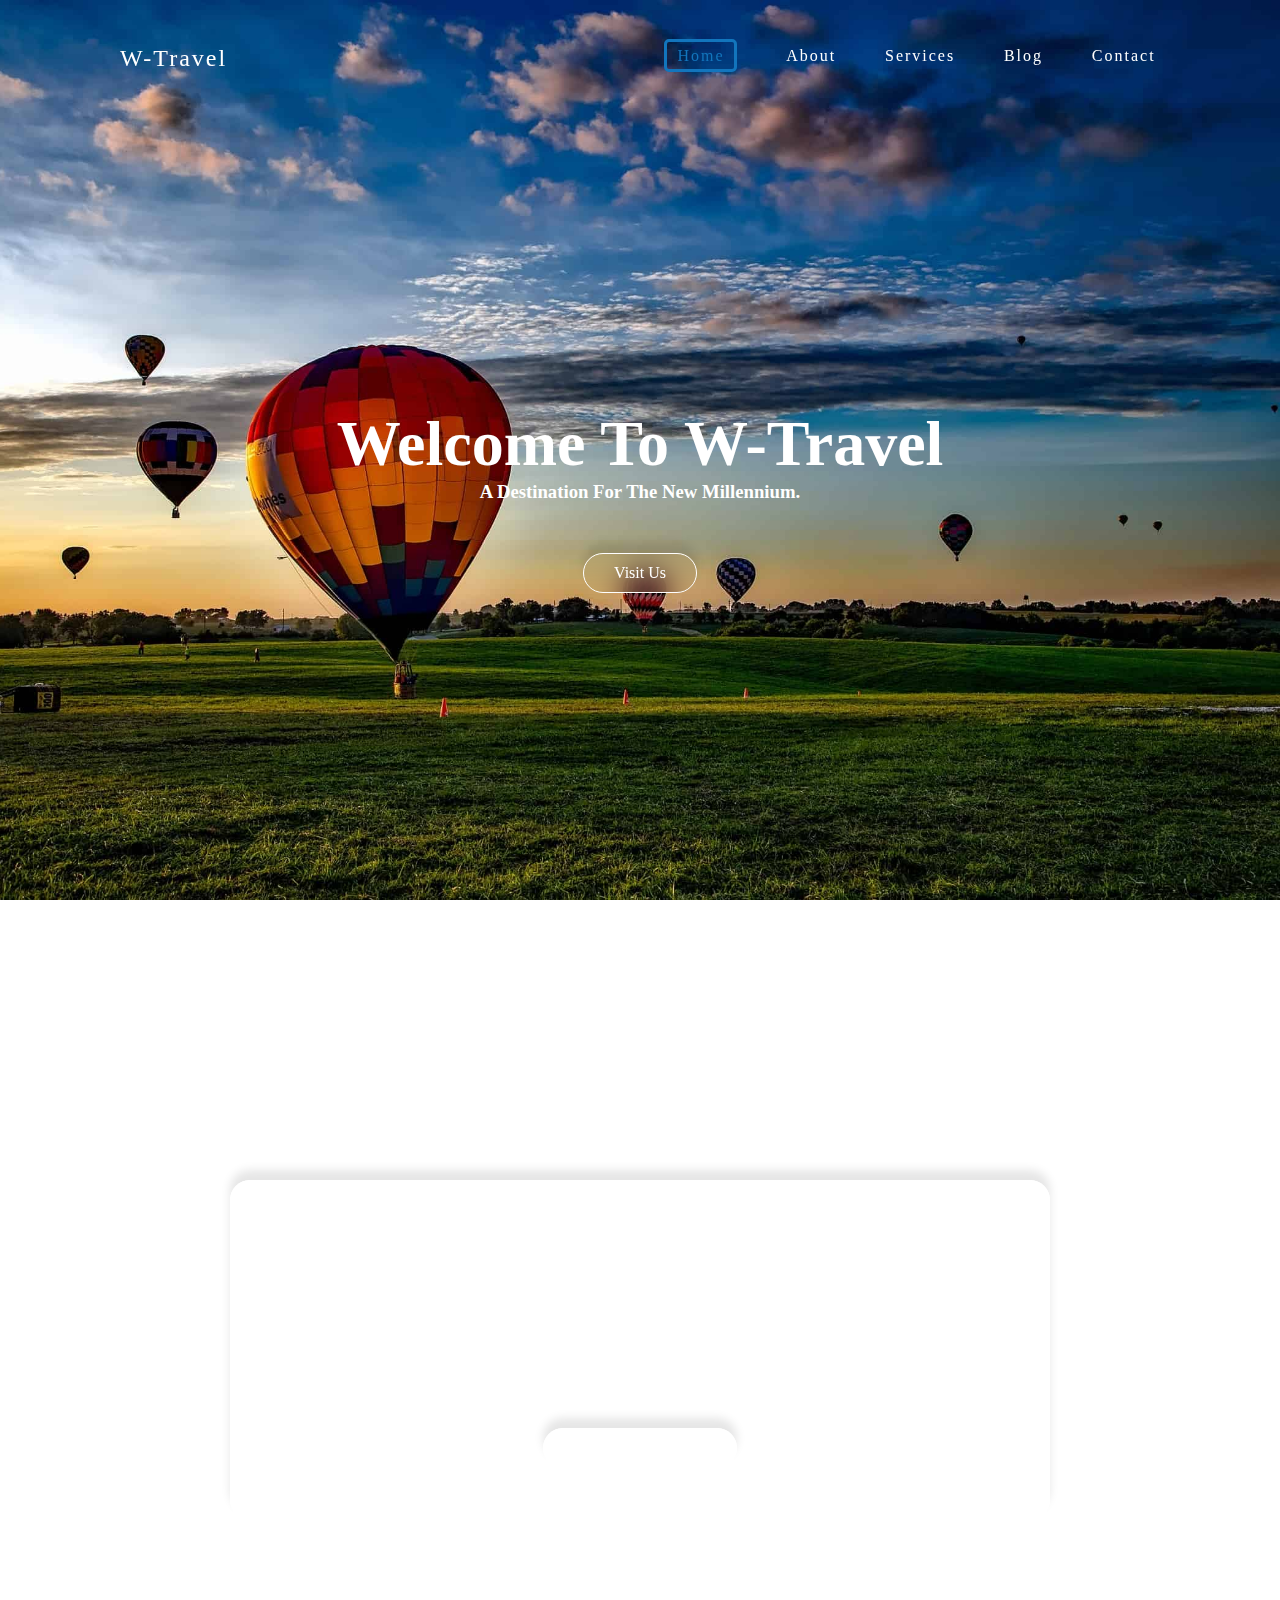
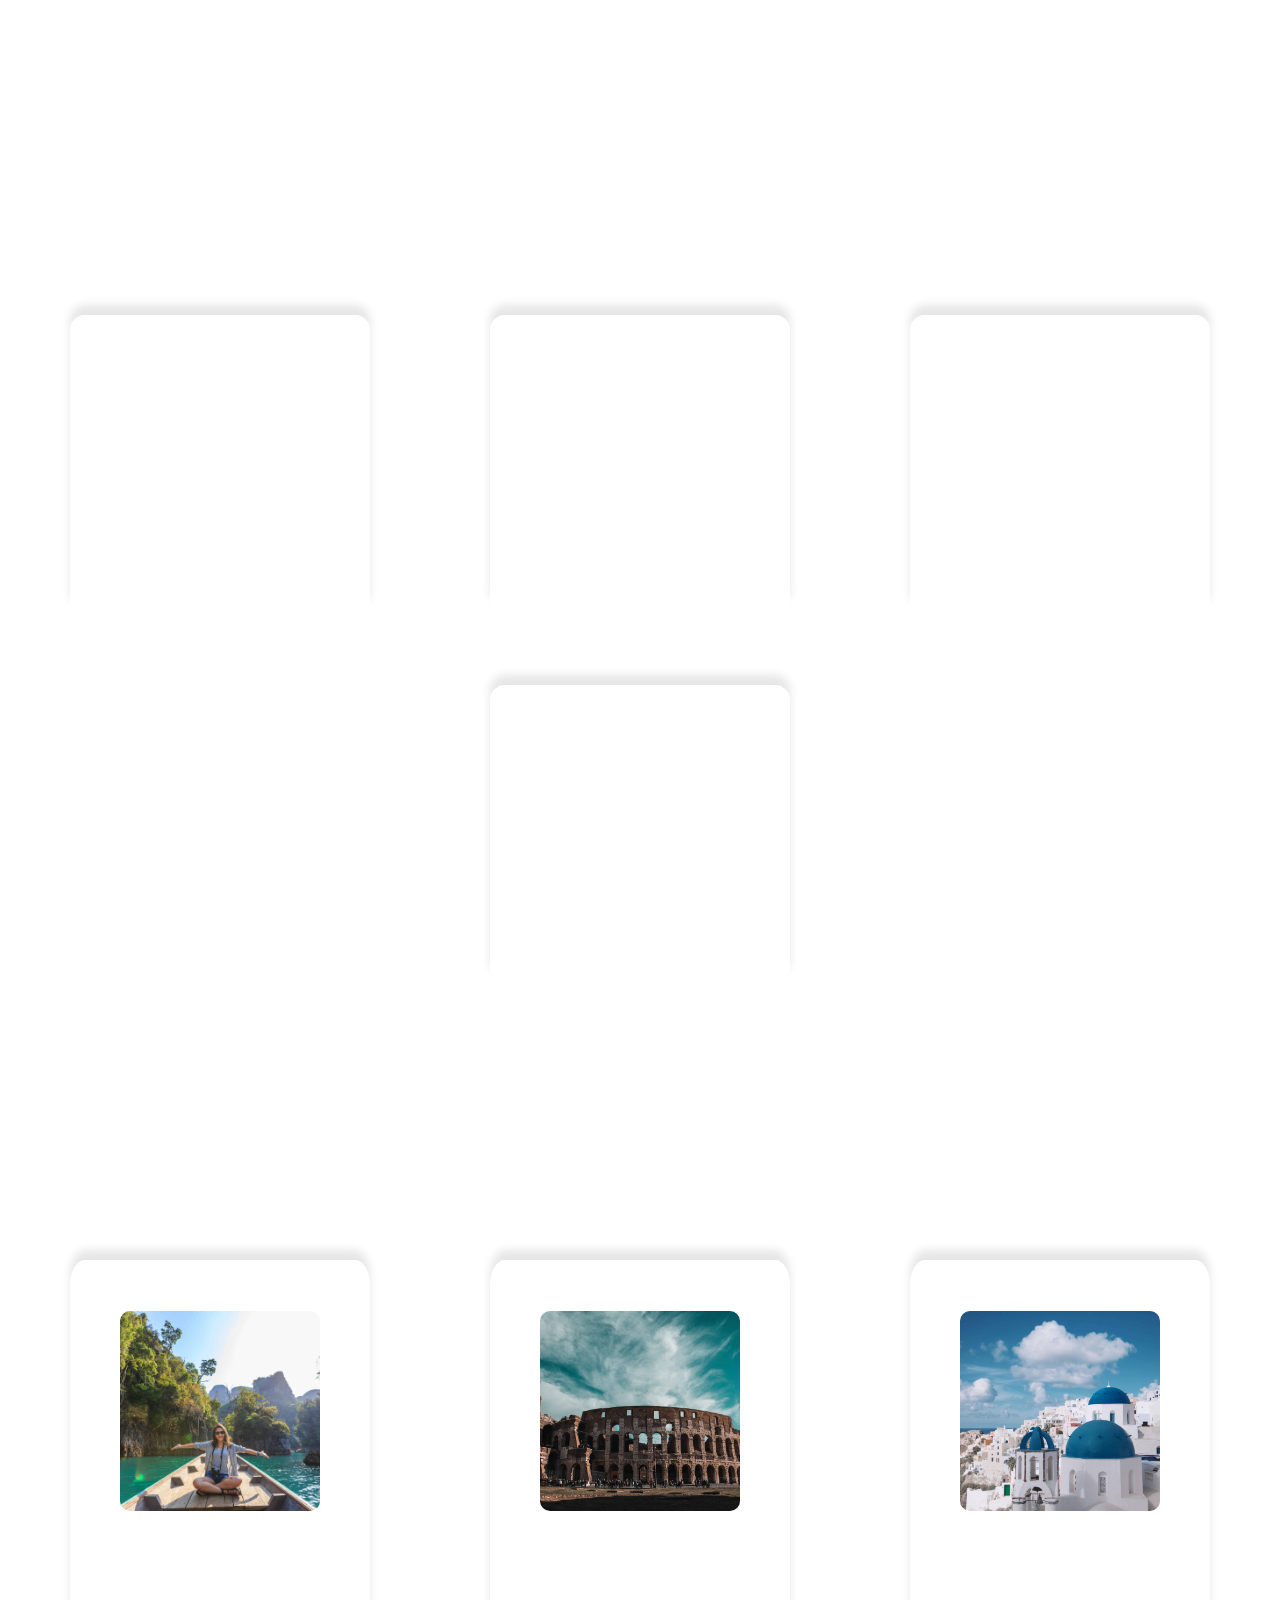
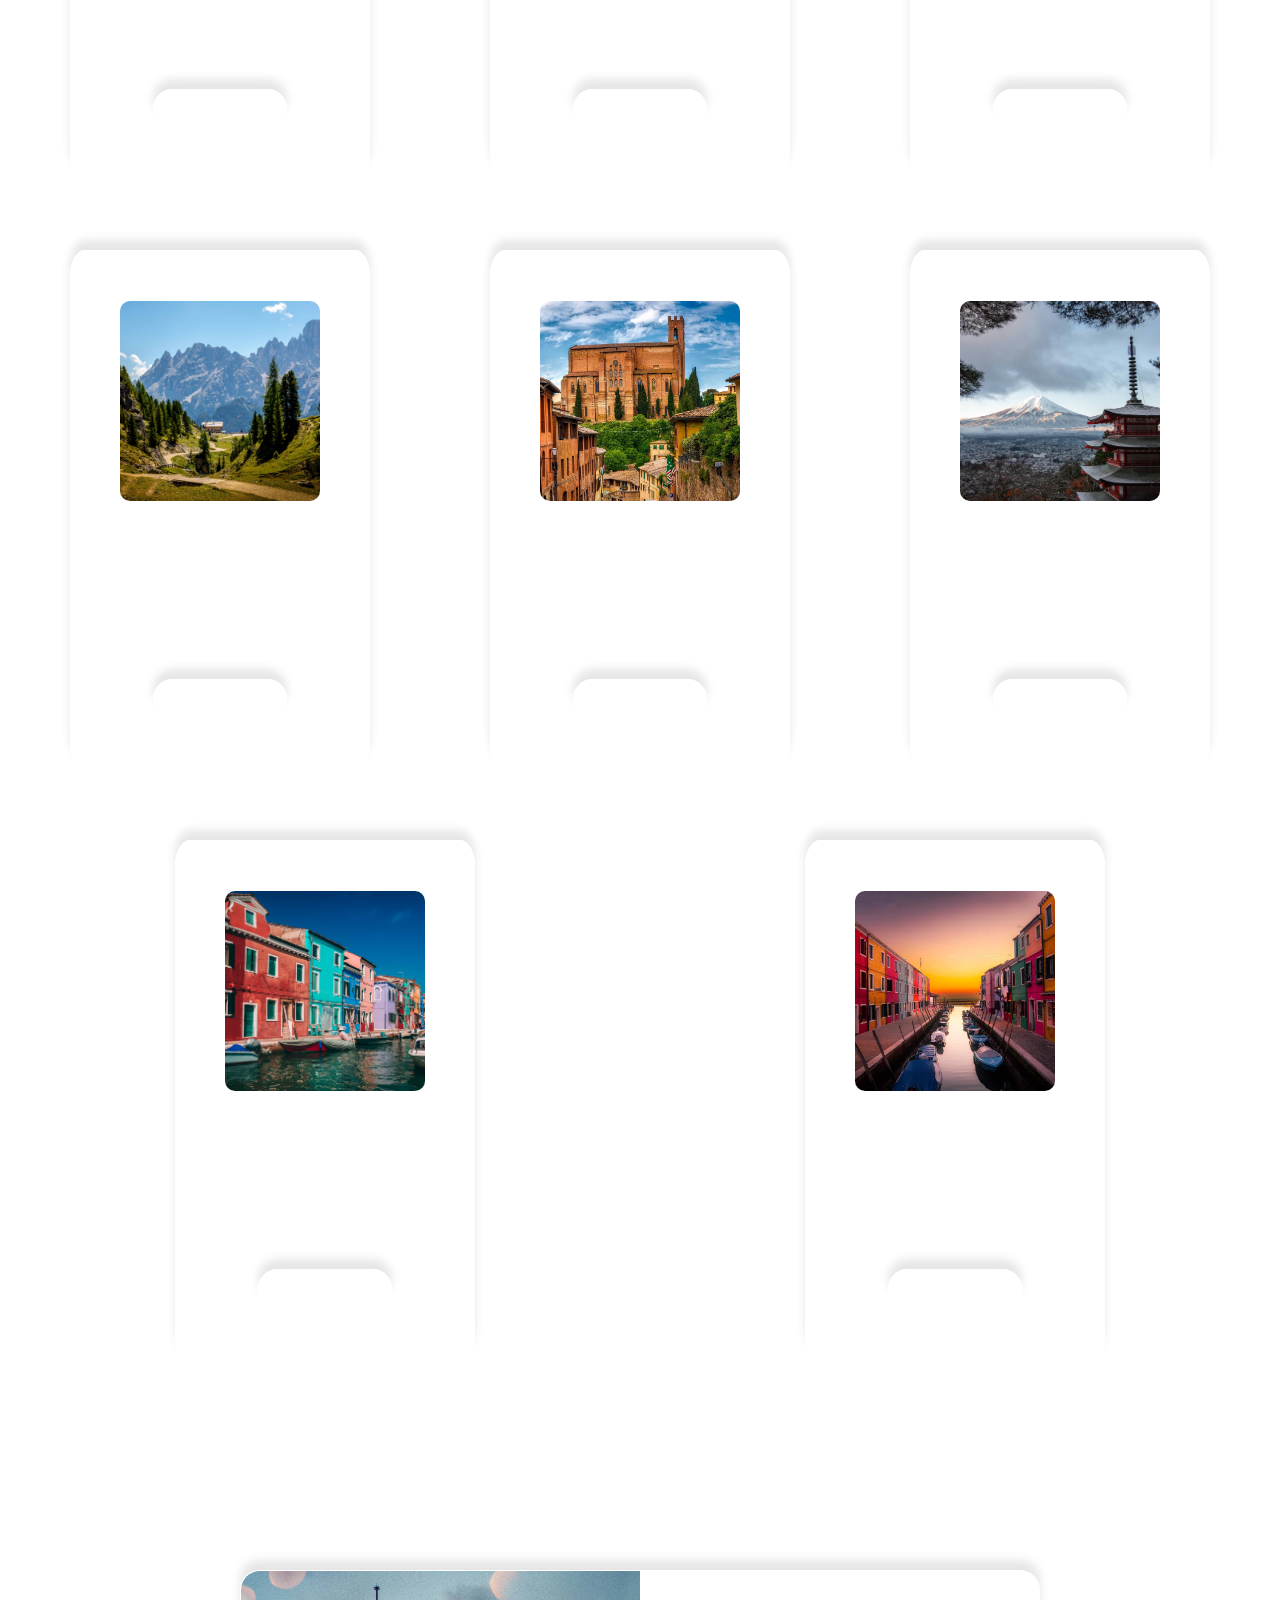
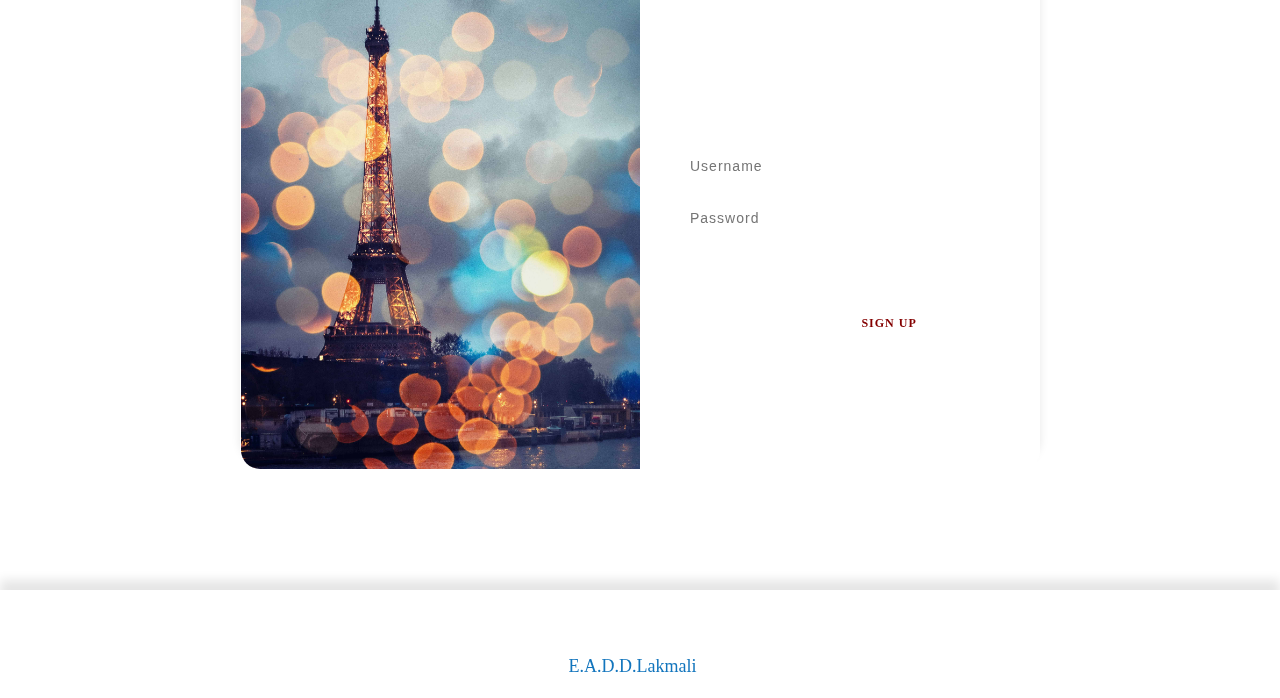
<file: index.html>
<!doctype html>
<html>
<head>
<meta charset="utf-8">
<meta name="viewport" content="width=device-width, initial-scale=1.0">
<link rel="icon" type="image/png" href="logo.png">
<title>W-Travel</title>
<link rel="stylesheet" type="text/css" href="style.css">
<link rel="stylesheet" href="https://stackpath.bootstrapcdn.com/font-awesome/4.7.0/css/font-awesome.min.css" integrity="sha384-wvfXpqpZZVQGK6TAh5PVlGOfQNHSoD2xbE+QkPxCAFlNEevoEH3Sl0sibVcOQVnN" crossorigin="anonymous">
</head>

<body>
	<nav>
    	<a href="#" class="logo">W-Travel</a>
    	<div class="navbar">
        	<div class="line"></div>
            <div class="line"></div>
            <div class="line"></div>
        </div>
        <ul class="nav-links bottom-nav">
        	<li class="active"><a href="#banner">Home</a></li>
            <li><a href="#about">About</a></li>
            <li><a href="#services">Services</a></li>
            <li><a href="#blog">Blog</a></li>
            <li><a href="#contact">Contact</a></li>
        </ul>
    </nav>
    <section class="landing"></section>
    <script src="main.js"></script>
	<script src="https://code.jquery.com/jquery-3.5.1.js"></script>
    <script type="text/javascript">
		$(document).on('click','.nav-links li',function(){
			$(this).addClass('active').siblings().removeClass('active')
		});
	</script>
	<section id="banner" class="banner">
		<h1>Welcome To W-Travel</h1>
		<h3>A Destination For The New Millennium.</h3> 
		<a href="#">Visit Us</a>
	</section>
	<section id="about" class="about">
		<div class="container-1">
			<h2>Lifelong memories,<br>just a few seconds away</h2>
			<p>With W-Travel use your time living your vacation instead of booking it.</p>
			<ul>
				<li>MEMORIES FOR DECADES TO COME</li>
				<li>BOOKED IN 2 MINITUES 30 SECONDS</li>
			</ul>
			<a href="#"><i class="fa fa-globe" aria-hidden="true"></i>See this journey</a>
		</div>
	</section>
	<section id="services" class="services">
		<center>
			<div class="container">
				<div class="serviceBox">
					<div class="serviceImgbx">
						<a href="#"><i class="fa fa-plane" aria-hidden="true"></i> </a>
					</div>
					<div class="seviceDetail">
						<h3>Easy & Cheap.</h3>
						<h2>Search Flight</h2>
					</div>
				</div>
				<div class="serviceBox">
					<div class="serviceImgbx">
						<a href="#"><i class="fa fa-gift" aria-hidden="true"></i></a>
					</div>
					<div class="seviceDetail">
						<h3>Over 10000+ Places.</h3>
						<h2>Get hotel deals</h2>
					</div>
				</div>
				<div class="serviceBox">
					<div class="serviceImgbx">
						<a href="#"><i class="fa fa-map-marker" aria-hidden="true"></i></a>
					</div>
					<div class="seviceDetail">
						<h3>Explore Destinations.</h3>
						<h2>Holiday packages</h2>
					</div>
				</div>
				<div class="serviceBox">
					<div class="serviceImgbx">
						<a href="#"><i class="fa fa-phone" aria-hidden="true"></i></a>
					</div>
					<div class="seviceDetail">
						<h3>24x7 Dedicated Helpline.</h3>
						<h2>+94 112 222 256</h2>
					</div>
				</div>
			</div>
   		</center>
	</section>
	<section id="blog" class="blog">
		<center>
			<div class="container">
				<div class="blogBox">
					<div class="blogImgbx">
						<img src="img/6.jpg">
					</div>
					<div class="blogDetail">
						<h3>News Heading</h3>
						<p>Pellentesque habitant morbi tristique senectus et netus et malesuada fames ac turpis egestas. Proin pharetra nonummy pede. Mauris et orci.</p>
						<a href="#">Read More</a>
					</div>
				</div>
				<div class="blogBox">
					<div class="blogImgbx">
						<img src="img/8.jpg">
					</div>
					<div class="blogDetail">
						<h3>News Heading</h3>
						<p>Pellentesque habitant morbi tristique senectus et netus et malesuada fames ac turpis egestas. Proin pharetra nonummy pede. Mauris et orci.</p>
						<a href="#">Read More</a>
					</div>
				</div>
				<div class="blogBox">
					<div class="blogImgbx">
						<img src="img/9.jpg">
					</div>
					<div class="blogDetail">
						<h3>News Heading</h3>
						<p>Pellentesque habitant morbi tristique senectus et netus et malesuada fames ac turpis egestas. Proin pharetra nonummy pede. Mauris et orci.</p>
						<a href="#">Read More</a>
					</div>
				</div>
				<div class="blogBox">
					<div class="blogImgbx">
						<img src="img/11.jpg">
					</div>
					<div class="blogDetail">
						<h3>News Heading</h3>
						<p>Pellentesque habitant morbi tristique senectus et netus et malesuada fames ac turpis egestas. Proin pharetra nonummy pede. Mauris et orci.</p>
						<a href="#">Read More</a>
					</div>
				</div>
				<div class="blogBox">
					<div class="blogImgbx">
						<img src="img/10.jpg">
					</div>
					<div class="blogDetail">
						<h3>News Heading</h3>
						<p>Pellentesque habitant morbi tristique senectus et netus et malesuada fames ac turpis egestas. Proin pharetra nonummy pede. Mauris et orci.</p>
						<a href="#">Read More</a>
					</div>
				</div>
				<div class="blogBox">
					<div class="blogImgbx">
						<img src="img/16.jpg">
					</div>
					<div class="blogDetail">
						<h3>News Heading</h3>
						<p>Pellentesque habitant morbi tristique senectus et netus et malesuada fames ac turpis egestas. Proin pharetra nonummy pede. Mauris et orci.</p>
						<a href="#">Read More</a>
					</div>
				</div>
				<div class="blogBox">
					<div class="blogImgbx">
						<img src="img/7.jpg">
					</div>
					<div class="blogDetail">
						<h3>News Heading</h3>
						<p>Pellentesque habitant morbi tristique senectus et netus et malesuada fames ac turpis egestas. Proin pharetra nonummy pede. Mauris et orci.</p>
						<a href="#">Read More</a>
					</div>
				</div>
				<div class="blogBox">
					<div class="blogImgbx">
						<img src="img/12.jpg">
					</div>
					<div class="blogDetail">
						<h3>News Heading</h3>
						<p>Pellentesque habitant morbi tristique senectus et netus et malesuada fames ac turpis egestas. Proin pharetra nonummy pede. Mauris et orci.</p>
						<a href="#">Read More</a>
					</div>
				</div>
			</div>
   		</center>
	</section>
	<section id="contact" class="contact">
		<div class="containerBx">
			<div class="user signinBx">
				<div class="imgBx">
					<img src="img/18.jpg">
				</div>
				<div class="formBx">
					<form>
						<h2>Sign In</h2>
						<input type="text" name="" placeholder="Username">
						<input type="password" name="" placeholder="Password">
						<input type="submit" name="" value="Login">
						<p class="signup">Don't have an account? <a href="sign.html">Sign Up</a></p>
					</form>
				</div>
			</div>
		</div>
		<div class="footer">
			<ul class="sci">
				<li style="--i:1;"><a href="https://www.facebook.com/NelligalaInternationalBuddhistCentre/"><i class="fa fa-facebook" aria-hidden="true"></i></a></li>
				<li style="--i:2;"><a href="https://twitter.com/search?q=%23Nelligala"><i class="fa fa-twitter" aria-hidden="true"></i></a></li>
				<li style="--i:3;"><a href="https://www.youtube.com/results?search_query=nelligala+temple"><i class="fa fa-youtube" aria-hidden="true"></i></a></li>
			</ul>
			<h4 class="copyrightText">Copyright ©2022 <a href="https://github.com/Edirisinghe-Li">E.A.D.D.Lakmali</a>. All rights reserved.</h4>
    	</div>
	</section>
	<script type="text/javascript">
		function toggleForm(){
			var containerBx = document.querySelector('.containerBx');
			container.classList.toggle('active')
		};
	</script>
</body>
</html>
</file>
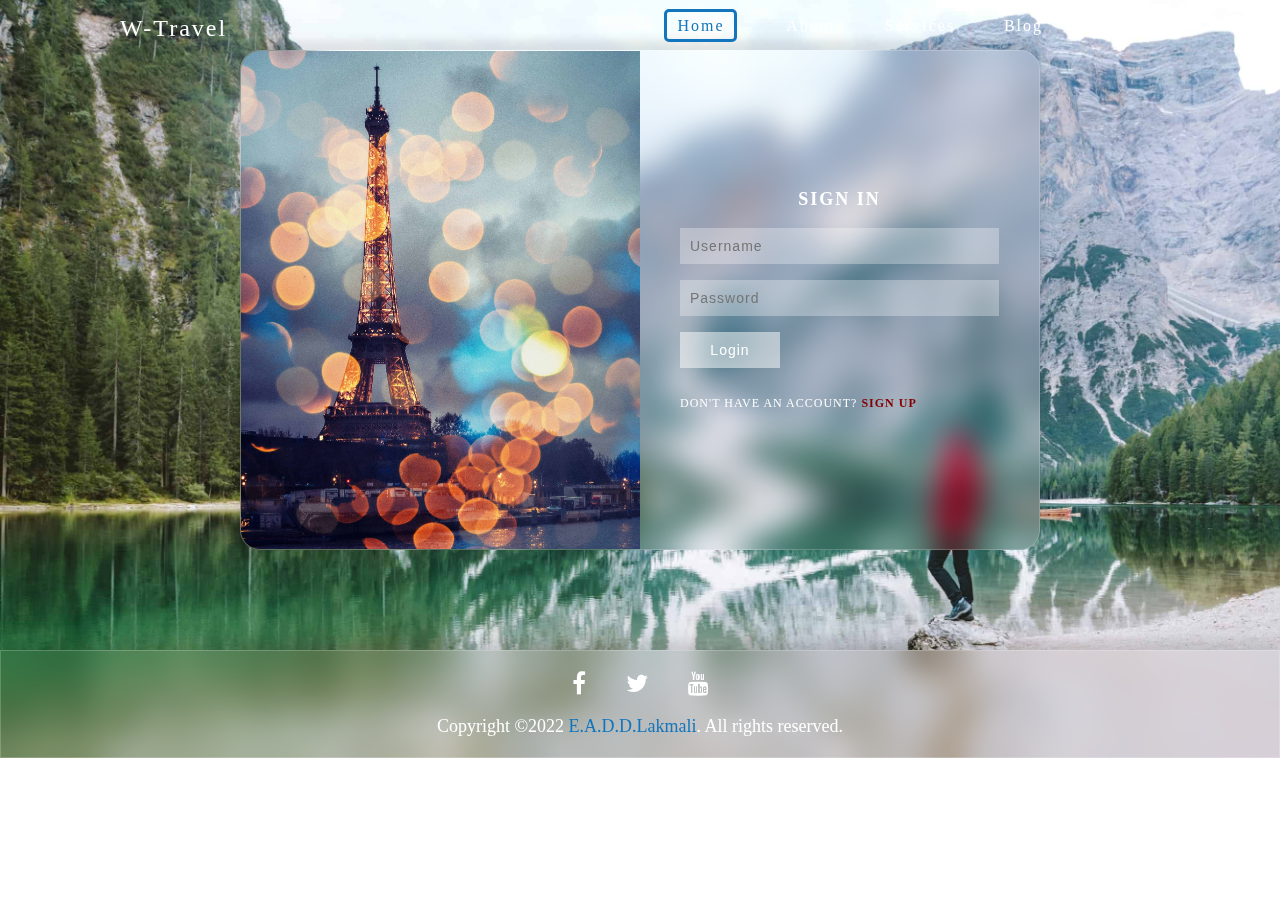
<file: sign.html>
<!doctype html>
<html>
<head>
<meta charset="utf-8">
<meta name="viewport" content="width=device-width, initial-scale=1.0">
<link rel="icon" type="image/png" href="logo.png">
<title>Untitled Document</title>
<link rel="stylesheet" type="text/css" href="sign.css">
<link rel="stylesheet" href="https://stackpath.bootstrapcdn.com/font-awesome/4.7.0/css/font-awesome.min.css" integrity="sha384-wvfXpqpZZVQGK6TAh5PVlGOfQNHSoD2xbE+QkPxCAFlNEevoEH3Sl0sibVcOQVnN" crossorigin="anonymous">
</head>

<body>
	<nav>
    	<a href="#" class="logo">W-Travel</a>
    	<div class="navbar">
        	<div class="line"></div>
            <div class="line"></div>
            <div class="line"></div>
        </div>
        <ul class="nav-links bottom-nav">
        	<li class="active"><a href="index.html">Home</a></li>
            <li><a href="#about">About</a></li>
            <li><a href="#services">Services</a></li>
            <li><a href="#blog">Blog</a></li>
            <li><a href="#contact">Contact</a></li>
        </ul>
    </nav>
    <section class="landing"></section>
    <script src="main.js"></script>
	<script src="https://code.jquery.com/jquery-3.5.1.js"></script>
    <script type="text/javascript">
		$(document).on('click','.nav-links li',function(){
			$(this).addClass('active').siblings().removeClass('active')
		});
	</script>
	<section>
		<div class="containerBx">
			<div class="user signinBx">
				<div class="imgBx">
					<img src="img/18.jpg">
				</div>
				<div class="formBx">
					<form>
						<h2>Sign In</h2>
						<input type="text" name="" placeholder="Username">
						<input type="password" name="" placeholder="Password">
						<input type="submit" name="" value="Login">
						<p class="signup">Don't have an account? <a href="#" onClick="toggleForm();">Sign Up</a></p>
					</form>
				</div>
			</div>
			<div class="user signupBx">
				<div class="formBx">
					<form>
						<h2>Create an account</h2>
						<input type="text" name="" placeholder="Username">
						<input type="email" name="" placeholder="Email Address">
						<input type="password" name="" placeholder="Create Password">
						<input type="password" name="" placeholder="Confirm Password">
						<input type="submit" name="" value="Sign Up">
						<p class="signup">Already have an account? <a href="#" onClick="toggleForm();">Sign In</a></p>
					</form>
				</div>
				<div class="imgBx">
					<img src="img/17.jpg">
				</div>
			</div>
		</div>
		<div class="footer">
			<ul class="sci">
				<li style="--i:1;"><a href="https://www.facebook.com/NelligalaInternationalBuddhistCentre/"><i class="fa fa-facebook" aria-hidden="true"></i></a></li>
				<li style="--i:2;"><a href="https://twitter.com/search?q=%23Nelligala"><i class="fa fa-twitter" aria-hidden="true"></i></a></li>
				<li style="--i:3;"><a href="https://www.youtube.com/results?search_query=nelligala+temple"><i class="fa fa-youtube" aria-hidden="true"></i></a></li>
			</ul>
			<h4 class="copyrightText">Copyright ©2022 <a href="https://github.com/Edirisinghe-Li">E.A.D.D.Lakmali</a>. All rights reserved.</h4>
    	</div>
	</section>
	<script>
		function toggleForm(){
			var container = document.querySelector('.containerBx');
			container.classList.toggle('active')
		}
	</script>
</body>
</html>
</file>
<file: style.css>
@charset "utf-8";
/* CSS Document */
*
{
	margin: 0;
	padding: 0;
	box-sizing: border-box;
	scroll-behavior:smooth;
}
body
{
	color: #fff;
}
h1
{
	font-size: 4em;
}
a
{
	color: #fff;
	text-decoration: none;
}
h2
{
	font-size: 2.5em;
}
nav
{
	position:fixed;
	top:0;
	left:0;
	width:100%;
	display:flex;
	justify-content:space-between;
	align-items:center;
	transition:0.6s;
	padding:40px 100px;
	z-index:10000;
}
nav.sticky
{
	padding:10px 100px;
	backdrop-filter:blur(15px);
	box-shadow:0 -10px 10px rgba(0,0,0,0.1);
	border:1px solid rgba(255,255,255,0.2);
}
nav .logo
{
	position:relative;
	color: #fff;
	text-decoration:none;
	font-size:1.5em;
	letter-spacing:2px;
	transition:0.6s;
	float:left;
	margin-left:20px;
	margin-top:5px;
}
.nav-links
{
	display:flex;
	list-style:none;
	width:50%;
	height:100%;
	justify-content:space-around;
	align-items:center;
	margin-left:auto;
}
.nav-links li a
{
	position:relative;
	color: #fff;
	margin:0 15px;
	text-decoration:none;
	letter-spacing:2px;
	font-weight:500;
}
.nav-links li a:hover
{
	color:#1275BD;
}
.nav-links li.active a
{
	color:#1275BD;
	border-style:solid;
	border-color:#1275BD;
	border-radius:5px;
	padding:5px 10px;	
}
.banner
{
	position: relative;
	display: flex;
	flex-direction: column;
	width: 100%;
	height: 100vh;
	overflow: hidden;
	justify-content: center;
	align-items: center;
	background: url(img/3.jpg);
	background-size: cover;
	background-attachment: fixed;
	background-position: center;
}
.banner h1
{
	position: relative;
	z-index: 1;
	text-align: center;
	margin-top: 100px;
}
.banner h3
{
	position: relative;
	text-align: center;
}
.banner a
{
	position: relative;
	text-align: center;
	justify-content: center;
	align-items: center;
	margin-top: 50px;
	text-decoration: none;
	color: #fff;
	padding: 10px 30px;
	backdrop-filter:blur(15px);
	box-shadow:0 -10px 10px rgba(0,0,0,0.1);
	border:1px solid rgba(255,255,255,1);
	border-radius: 30px;
	
}
.about
{
	position: relative;
	padding: 10%;
	width: 100%;
	height: 100vh;
	overflow: hidden;
	display: flex;
	justify-content: center;
	align-items: center;
	background: url(img/4.jpg);
	background-size: cover;
	background-attachment: fixed;
	background-position: center;
}
.about .container-1
{
	position: relative;
	width: 80%;
	display: flex;
	flex-direction: column;
	justify-content: center;
	align-items: center;
	backdrop-filter:blur(15px);
	box-shadow:0 -10px 10px rgba(0,0,0,0.1);
	border:1px solid rgba(255,255,255,1);
	border-radius: 20px;
	padding: 5% 10%;
}
.about .container-1 h2
{
	position: relative;
	text-align: center;
}
.about .container-1 p
{
	position: relative;
	text-align: center;
	margin-top: 20px;
}
.about .container-1 ul
{
	position: relative;
	margin-top: 20px;
}
.about .container-1 ul li
{
	font-size: 11px;
}
.about .container-1 a
{
	position: relative;
	text-align: center;
	justify-content: center;
	align-items: center;
	margin-top: 20px;
	text-decoration: none;
	color: #fff;
	padding: 10px 30px;
	backdrop-filter:blur(15px);
	box-shadow:0 -10px 10px rgba(0,0,0,0.1);
	border:1px solid rgba(255,255,255,1);
	border-radius: 30px;
}
.about .container-1 a i
{
	margin-right: 15px;
}
.services
{
	position: relative;
	width: 100%;
	height: 100vh;
	overflow: hidden;
	display: flex;
	justify-content: center;
	align-items: center;
	background: url(img/2.jpg);
	background-size: cover;
	background-attachment: fixed;
	background-position: center;
}
.services .container
{
	position:relative;
	display:flex;
	justify-content:space-around;
	align-items:center;
	flex-wrap:wrap;
	width:100%;
	padding:10px;
	padding-top:150px;
	padding-bottom:100px;
}
.services .container .serviceBox
{
	width:300px;
	height:300px;
	margin:10px;
	padding:90px 0px;
	margin-bottom:60px;
	backdrop-filter:blur(15px);
	box-shadow:0 -10px 10px rgba(0,0,0,0.1);
	border:1px solid rgba(255,255,255,1);
	border-radius: 5%;
}
.services .container .serviceBox .serviceImgbx
{
	position:relative;
	text-align:center;
	width: 70px;
	height: 70px;
	border: 1px solid #fff;
	border-radius: 50%;
}
.services .container .serviceBox .serviceImgbx a i
{
	font-size: 32px;
	padding: 20px 10px;
}
.services .container .serviceBox .seviceDetail
{
	margin-top:25px;
	position:relative;
	text-align:center;
}
.services .container .serviceBox .seviceDetail h3
{
	color:#fff;
	font-family:'Poppins', sans-serif;
	font-size:14px;
	font-weight:400;
	margin-bottom:10px;
}
.services .container .serviceBox .seviceDetail h2
{
	color:#fff;
	font-family:'Poppins', sans-serif;
	text-transform:uppercase;
	letter-spacing:2px;
	font-size:18px;
	font-weight:600;
}
.blog
{
	position: relative;
	width: 100%;
	overflow: hidden;
	display: flex;
	justify-content: center;
	align-items: center;
	background: url(img/5.jpg);
	background-size: cover;
	background-attachment: fixed;
	background-position: center;
}
.blog .container
{
	position:relative;
	display:flex;
	justify-content:space-around;
	align-items:center;
	flex-wrap:wrap;
	width:100%;
	padding:10px;
	padding-top:150px;
	padding-bottom:100px;
}
.blog .container .blogBox
{
	width:300px;
	height:520px;
	margin:10px;
	padding:50px 0px;
	margin-bottom:60px;
	backdrop-filter:blur(15px);
	box-shadow:0 -10px 10px rgba(0,0,0,0.1);
	border:1px solid rgba(255,255,255,1);
	border-radius: 5%;
}
.blog .container .blogBox .blogImgbx
{
	position:relative;
	text-align:center;
	width: 200px;
	height: 200px;
	border-radius: 5%;
	overflow: hidden;
}
.blog .container .blogBox .blogImgbx img
{
	width: 100%;
	height: 100%;
	object-fit: cover;
	overflow: hidden;
}
.blog .container .blogBox .blogDetail
{
	margin-top:25px;
	padding: 0 50px 50px 50px;
	position:relative;
	text-align:center;
}
.blog .container .blogBox .blogDetail h3
{
	color:#fff;
	font-size:18px;
	font-weight:400;
	margin-bottom:10px;
}
.blog .container .blogBox .blogDetail p
{
	color:#fff;
	text-align: justify;
	margin-bottom: 25px;
}
.blog .container .blogBox .blogDetail a
{
	position: relative;
	text-align: center;
	justify-content: center;
	align-items: center;
	margin-top: 20px;
	text-decoration: none;
	color: #fff;
	padding: 10px 30px;
	backdrop-filter:blur(15px);
	box-shadow:0 -10px 10px rgba(0,0,0,0.1);
	border:1px solid rgba(255,255,255,1);
	border-radius: 30px;
}
.blog .container a
{
	position: relative;
	text-align: center;
	justify-content: center;
	align-items: center;
	margin-top: 20px;
	margin-bottom: 50px;
	text-decoration: none;
	color: #fff;
	padding: 10px 30px;
	backdrop-filter:blur(15px);
	box-shadow:0 -10px 10px rgba(0,0,0,0.1);
	border:1px solid rgba(255,255,255,1);
	border-radius: 30px;
}
.contact
{
	position: relative;
	width: 100%;
	overflow: hidden;
	display: flex;
	flex-direction: column;
	padding: 0;
	justify-content: center;
	align-items: center;
	background: url(img/14.jpg);
	background-size: cover;
	background-attachment: fixed;
	background-position: center;
}
.contact .containerBx
{
	position: relative;
	margin: 20px;
	margin-top: 50px;
	width: 800px;
	height: 500px;
	overflow: hidden;
	backdrop-filter:blur(15px);
	box-shadow:0 -10px 10px rgba(0,0,0,0.1);
	border:1px solid rgba(255,255,255,0.2);
	border-radius: 20px;
}
.contact .containerBx .user
{
	position: absolute;
	top: 0;
	left: 0;
	width: 100%;
	height: 100%;
	display: flex;
}
.contact .containerBx .user .imgBx
{
	position: relative;
	width: 50%;
	height: 100%;
	transition: 0.5s;
}
.contact .containerBx .user .imgBx img
{
	position: absolute;
	top: 0;
	left: 0;
	width: 100%;
	height: 100%;
	object-fit: cover;
}
.contact .containerBx .user .formBx
{
	position: relative;
	width: 50%;
	height: 100%;
	display: flex;
	justify-content: center;
	align-items: center;
	padding: 40px;
	transition: 0.5s;
}
.contact .containerBx .user .formBx h2
{
	font-size: 18px;
	font-weight: 600;
	text-transform: uppercase;
	letter-spacing: 2px;
	text-align: center;
	width: 100%;
	margin-bottom: 10px;
	color: #fff;
}
.contact .containerBx .user .formBx input
{
	position: relative;
	width: 100%;
	padding: 10px;
	background: rgba(255,255,255,0.3);
	color: #fff;
	border: none;
	outline: none;
	margin: 8px 0;
	font-size: 14px;
	letter-spacing: 1px;
	font-weight: 300;
}
.contact .containerBx .user .formBx input[type="submit"]
{
	max-width: 100px;
	background: rgba(255,255,255,0.5);
	color: #fff;
	cursor: pointer;
	font-size: 14px;
	font-weight: 500;
	letter-spacing: 1px;
	transition: 0.5s;
}
.contact .containerBx .user .formBx .signup
{
	position: relative;
	margin-top: 20px;
	font-size: 12px;
	letter-spacing: 1px;
	color: #fff;
	text-transform: uppercase;
}
.contact .containerBx .user .formBx .signup a
{
	font-weight: 600;
	text-decoration: none;
	color: #840000;
}
.footer
{
	width: 100%;
	display:flex;
	justify-content:center;
	align-items:center;
	flex-direction:column;
	margin-top:100px;
	bottom: 0;
	padding: 20px;
	backdrop-filter:blur(15px);
	box-shadow:0 -10px 10px rgba(0,0,0,0.1);
	border:1px solid rgba(255,255,255,0.2);
}
.footer .sci
{
	position:relative;
	display:flex;
}
.footer .sci li
{
	list-style:none;
}
.footer .sci li a
{
	text-decoration:none;
	margin:0 20px;
}
.footer .sci li a i
{
	color:#fff;
	font-size:24px;
}
.footer .sci li a:hover i
{
	color:#1275BD;
	font-size:24px;
}
.copyrightText
{
	margin-top:20px;
	color:#fff;
	font-size:18px;
	font-weight:300;
	text-align:center;
	width:80%;
}
.copyrightText a
{
	color:#1275BD;
	text-decoration:none;
}
.copyrightText a:hover
{
	color:#fff;
	text-decoration:none;
}
@media (max-width:991px)
{
	.contact .containerBx
	{
		max-width: 400px;
	}
	.contact .containerBx .user .imgBx
	{
		display: none;
	}
	.contact .containerBx .user .formBx
	{
		width: 100%;
	}
}
@media screen and (max-width:768px)
	{
		h1
			{
				font-size: 2.5em;
			}
		h2
			{
				font-size: 1.5em;
			}
		.line
			{
				width:30px;
				height:3px;
				background:#fff;
				margin:5px;
			}
		nav
			{
				position:fixed;
				top:0;
				left:0;
				width:100%;
				display:flex;
				justify-content:space-between;
				align-items:center;
				transition:0.6s;
				padding:40px 25px;
				z-index:10000;
			}
		nav.sticky
			{
				padding:10px 25px;
				backdrop-filter:blur(15px);
				box-shadow:0 -10px 10px rgba(0,0,0,0.1);
				border:1px solid rgba(255,255,255,0.2);
			}
		nav .logo
			{
				margin-left:5px;
			}
		.navbar
			{
				position:absolute;
				cursor:pointer;
				right:5%;
				top:50%;
				transform:translate(-5%, -50%);
				z-index:6;
			}
		.nav-links
			{
				position:fixed;
				background:rgba(0,0,0,1);
				height:100vh;
				width:100%;
				flex-direction:column;
				clip-path:circle(100px at 90% -20%);
				-webkit-clip-path:circle(100px at 90% -20%);
				transition:all 0.005s ease-out;
				pointer-event:none;
				z-index:5;
				padding-top:50%;
				padding-bottom:50%;
			}
		.nav-links.open
			{
				clip-path:circle(10000px at 90% -20%);
				-webkit-clip-path:circle(10000px at 90% -20%);
				pointer-event:all;
				bottom:0;
				left:0;
			}
		.landing
			{
				flex-direction:column;
			}
		.nav-links li
			{
				opacity:1;
			}
		.nav-links li.active a
			{
				color:#1275BD;
				border:none;
				border-style:none;
				border-color:none;
				border-radius:0px;
				padding:0;	
			}
		.nav-links li a
			{
				font-size:25px;
			}
		
	}
@media screen and (max-width:450px)
	{
		h1
		{
			font-size: 1.5em;
		}
		.line
			{
				width:15px;
				height:1.5px;
				background:#fff;
				margin:3px;
			}
		nav .logo
			{
				margin-left:5px;
				font-size:20px;
			}
		.nav-links
			{
				position:fixed;
				background: rgba(0,0,0,1);
				height:100vh;
				width:100%;
				flex-direction:column;
				clip-path:circle(100px at 90% -20%);
				-webkit-clip-path:circle(100px at 90% -20%);
				transition:all 0.2s ease-out;
				pointer-event:none;
				z-index:5;
				padding-top:50%;
				padding-bottom:50%;
			}
		.nav-links li.active a
			{
				color:#1275BD;
				border:none;
				border-style:none;
				border-color:none;
				border-radius:0px;
				padding:0;	
			}
		.nav-links li a
			{
				font-size:16px;
			}
	}
</file>
<file: sign.css>
@charset "utf-8";
/* CSS Document */
*
{
	margin: 0;
	padding: 0;
	box-sizing: border-box;
	scroll-behavior:smooth;
}
nav
{
	position:fixed;
	top:0;
	left:0;
	width:100%;
	display:flex;
	justify-content:space-between;
	align-items:center;
	transition:0.6s;
	padding:10px 100px;
	z-index:10000;
}
nav.sticky
{
	padding:10px 100px;
	backdrop-filter:blur(15px);
	box-shadow:0 -10px 10px rgba(0,0,0,0.1);
	border:1px solid rgba(255,255,255,0.2);
}
nav .logo
{
	position:relative;
	color: #fff;
	text-decoration:none;
	font-size:1.5em;
	letter-spacing:2px;
	transition:0.6s;
	float:left;
	margin-left:20px;
	margin-top:5px;
}
.nav-links
{
	display:flex;
	list-style:none;
	width:50%;
	height:100%;
	justify-content:space-around;
	align-items:center;
	margin-left:auto;
}
.nav-links li a
{
	position:relative;
	color: #fff;
	margin:0 15px;
	text-decoration:none;
	letter-spacing:2px;
	font-weight:500;
}
.nav-links li a:hover
{
	color:#1275BD;
}
.nav-links li.active a
{
	color:#1275BD;
	border-style:solid;
	border-color:#1275BD;
	border-radius:5px;
	padding:5px 10px;	
}
section
{
	position: relative;
	display: flex;
	flex-direction: column;
	justify-content: center;
	align-items: center;
	padding: 0;
	background: url(img/14.jpg);
	background-size: cover;
	background-repeat: no-repeat;
}
section .containerBx
{
	position: relative;
	width: 800px;
	height: 500px;
	margin-top: 50px;
	overflow: hidden;
	backdrop-filter:blur(15px);
	box-shadow:0 -10px 10px rgba(0,0,0,0.1);
	border:1px solid rgba(255,255,255,0.2);
	border-radius: 20px;
}
section .containerBx .user
{
	position: absolute;
	top: 0;
	left: 0;
	width: 100%;
	height: 100%;
	display: flex;
}
section .containerBx .user .imgBx
{
	position: relative;
	width: 50%;
	height: 100%;
	transition: 0.5s;
}
section .containerBx .user .imgBx img
{
	position: absolute;
	top: 0;
	left: 0;
	width: 100%;
	height: 100%;
	object-fit: cover;
}
section .containerBx .user .formBx
{
	position: relative;
	width: 50%;
	height: 100%;
	display: flex;
	justify-content: center;
	align-items: center;
	padding: 40px;
	transition: 0.5s;
}
section .containerBx .user .formBx h2
{
	font-size: 18px;
	font-weight: 600;
	text-transform: uppercase;
	letter-spacing: 2px;
	text-align: center;
	width: 100%;
	margin-bottom: 10px;
	color: #fff;
}
section .containerBx .user .formBx input
{
	position: relative;
	width: 100%;
	padding: 10px;
	background: rgba(255,255,255,0.3);
	color: #fff;
	border: none;
	outline: none;
	margin: 8px 0;
	font-size: 14px;
	letter-spacing: 1px;
	font-weight: 300;
}
section .containerBx .user .formBx input[type="submit"]
{
	max-width: 100px;
	background: rgba(255,255,255,0.5);
	color: #fff;
	cursor: pointer;
	font-size: 14px;
	font-weight: 500;
	letter-spacing: 1px;
	transition: 0.5s;
}
section .containerBx .user .formBx .signup
{
	position: relative;
	margin-top: 20px;
	font-size: 12px;
	letter-spacing: 1px;
	color: #fff;
	text-transform: uppercase;
}
section .containerBx .user .formBx .signup a
{
	font-weight: 600;
	text-decoration: none;
	color: #840000;
}
section .containerBx .signupBx
{
	pointer-events: none;
}
section .containerBx.active .signupBx
{
	pointer-events: initial;
}
section .containerBx .signupBx .formBx
{
	left: 100%;
}
section .containerBx.active .signupBx .formBx
{
	left: 0;
}
section .containerBx .signupBx .imgBx
{
	left: -100%;
}
section .containerBx.active .signupBx .imgBx
{
	left: 0;
}
section .containerBx .signinBx .formBx
{
	left: 0;
}
section .containerBx.active .signinBx .formBx
{
	left: 100%;
}
section .containerBx .signinBx .imgBx
{
	left: 0;
}
section .containerBx.active .signinBx .imgBx
{
	left: -100%;
}
.footer
{
	width: 100%;
	display:flex;
	justify-content:center;
	align-items:center;
	flex-direction:column;
	margin-top:100px;
	bottom: 0;
	padding: 20px;
	backdrop-filter:blur(15px);
	box-shadow:0 -10px 10px rgba(0,0,0,0.1);
	border:1px solid rgba(255,255,255,0.2);
}
.footer .sci
{
	position:relative;
	display:flex;
}
.footer .sci li
{
	list-style:none;
}
.footer .sci li a
{
	text-decoration:none;
	margin:0 20px;
}
.footer .sci li a i
{
	color:#fff;
	font-size:24px;
}
.footer .sci li a:hover i
{
	color:#1275BD;
	font-size:24px;
}
.copyrightText
{
	margin-top:20px;
	color:#fff;
	font-size:18px;
	font-weight:300;
	text-align:center;
	width:80%;
}
.copyrightText a
{
	color:#1275BD;
	text-decoration:none;
}
.copyrightText a:hover
{
	color:#fff;
	text-decoration:none;
}
@media (max-width:991px)
{
	section .containerBx
	{
		max-width: 400px;
	}
	section .containerBx .user .imgBx
	{
		display: none;
	}
	section .containerBx .user .formBx
	{
		width: 100%;
	}
}
@media screen and (max-width:768px)
	{
		.line
			{
				width:30px;
				height:3px;
				background:#fff;
				margin:5px;
			}
		nav
			{
				position:fixed;
				top:0;
				left:0;
				width:100%;
				display:flex;
				justify-content:space-between;
				align-items:center;
				transition:0.6s;
				padding:40px 25px;
				z-index:10000;
			}
		nav.sticky
			{
				padding:10px 25px;
				backdrop-filter:blur(15px);
				box-shadow:0 -10px 10px rgba(0,0,0,0.1);
				border:1px solid rgba(255,255,255,0.2);
			}
		nav .logo
			{
				margin-left:5px;
			}
		.navbar
			{
				position:absolute;
				cursor:pointer;
				right:5%;
				top:50%;
				transform:translate(-5%, -50%);
				z-index:6;
			}
		.nav-links
			{
				position:fixed;
				background:rgba(0,0,0,1);
				height:100vh;
				width:100%;
				flex-direction:column;
				clip-path:circle(100px at 90% -20%);
				-webkit-clip-path:circle(100px at 90% -20%);
				transition:all 0.005s ease-out;
				pointer-event:none;
				z-index:5;
				padding-top:50%;
				padding-bottom:50%;
			}
		.nav-links.open
			{
				clip-path:circle(10000px at 90% -20%);
				-webkit-clip-path:circle(10000px at 90% -20%);
				pointer-event:all;
				bottom:0;
				left:0;
			}
		.landing
			{
				flex-direction:column;
			}
		.nav-links li
			{
				opacity:1;
			}
		.nav-links li.active a
			{
				color:#1275BD;
				border:none;
				border-style:none;
				border-color:none;
				border-radius:0px;
				padding:0;	
			}
		.nav-links li a
			{
				font-size:25px;
			}
		
	}
@media screen and (max-width:450px)
	{
		.line
			{
				width:15px;
				height:1.5px;
				background:#fff;
				margin:3px;
			}
		nav .logo
			{
				margin-left:5px;
				font-size:20px;
			}
		.nav-links
			{
				position:fixed;
				background: rgba(0,0,0,1);
				height:100vh;
				width:100%;
				flex-direction:column;
				clip-path:circle(100px at 90% -20%);
				-webkit-clip-path:circle(100px at 90% -20%);
				transition:all 0.2s ease-out;
				pointer-event:none;
				z-index:5;
				padding-top:50%;
				padding-bottom:50%;
			}
		.nav-links li.active a
			{
				color:#1275BD;
				border:none;
				border-style:none;
				border-color:none;
				border-radius:0px;
				padding:0;	
			}
		.nav-links li a
			{
				font-size:16px;
			}
	}
</file>
